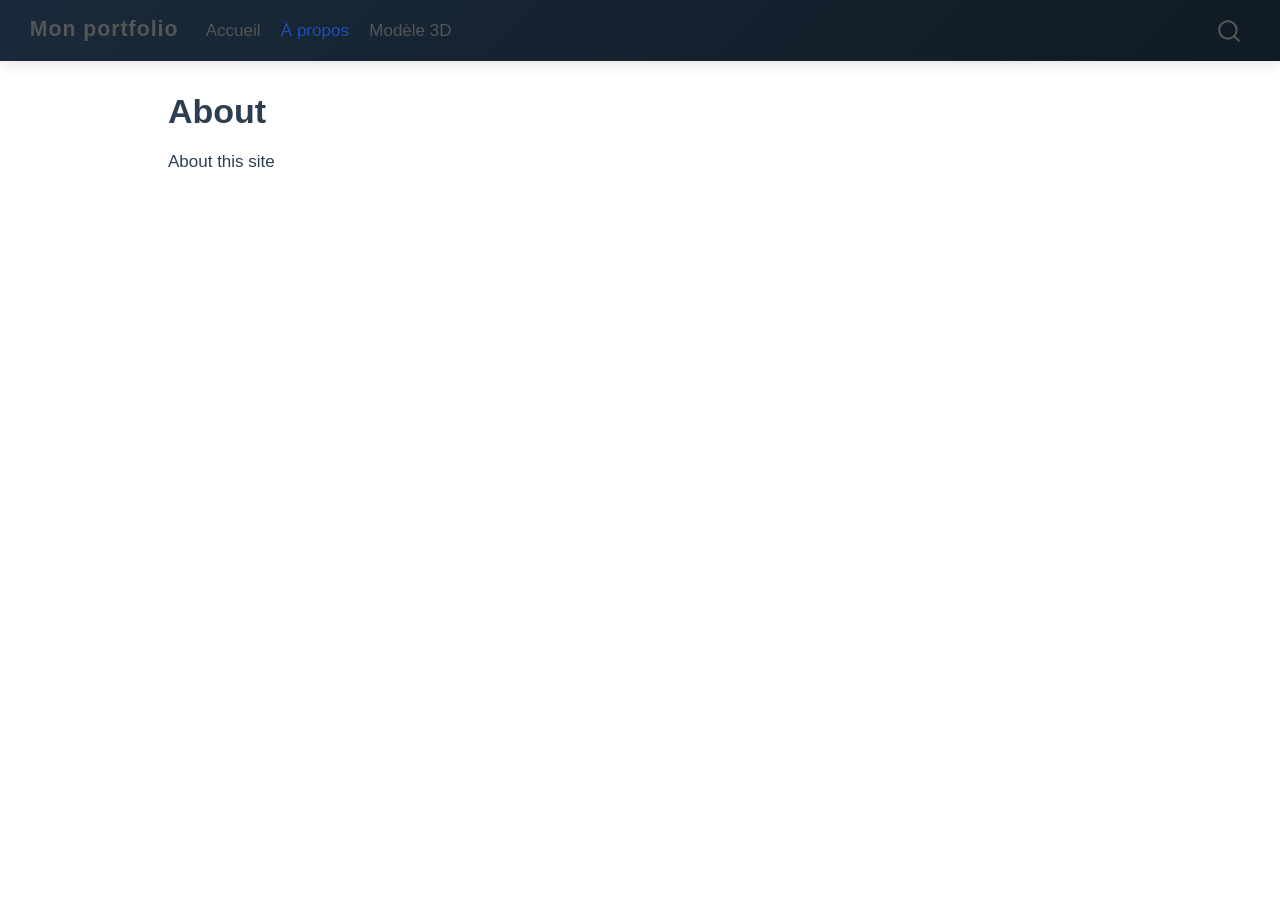
<file: docs/about.html>
<!DOCTYPE html>
<html xmlns="http://www.w3.org/1999/xhtml" lang="en" xml:lang="en"><head>

<meta charset="utf-8">
<meta name="generator" content="quarto-1.9.37">

<meta name="viewport" content="width=device-width, initial-scale=1.0, user-scalable=yes">


<title>About – Mon portfolio</title>
<style>
/* Default styles provided by pandoc.
** See https://pandoc.org/MANUAL.html#variables-for-html for config info.
*/
code{white-space: pre-wrap;}
span.smallcaps{font-variant: small-caps;}
div.columns{display: flex; gap: min(4vw, 1.5em);}
div.column{flex: auto; overflow-x: auto;}
div.hanging-indent{margin-left: 1.5em; text-indent: -1.5em;}
ul.task-list{list-style: none;}
ul.task-list li input[type="checkbox"] {
  width: 0.8em;
  margin: 0 0.8em 0.2em -1em; /* quarto-specific, see https://github.com/quarto-dev/quarto-cli/issues/4556 */ 
  vertical-align: middle;
}
</style>


<script src="site_libs/quarto-nav/quarto-nav.js"></script>
<script src="site_libs/quarto-nav/headroom.min.js"></script>
<script src="site_libs/clipboard/clipboard.min.js"></script>
<script src="site_libs/quarto-search/autocomplete.umd.js"></script>
<script src="site_libs/quarto-search/fuse.min.js"></script>
<script src="site_libs/quarto-search/quarto-search.js"></script>
<meta name="quarto:offset" content="./">
<script src="site_libs/quarto-html/quarto.js" type="module"></script>
<script src="site_libs/quarto-html/tabsets/tabsets.js" type="module"></script>
<script src="site_libs/quarto-html/popper.min.js"></script>
<script src="site_libs/quarto-html/tippy.umd.min.js"></script>
<script src="site_libs/quarto-html/anchor.min.js"></script>
<link href="site_libs/quarto-html/tippy.css" rel="stylesheet">
<link href="site_libs/quarto-html/quarto-syntax-highlighting-7f8f88aac4f3542376d5c11b86a4c14d.css" rel="stylesheet" id="quarto-text-highlighting-styles">
<script src="site_libs/bootstrap/bootstrap.min.js"></script>
<link href="site_libs/bootstrap/bootstrap-icons.css" rel="stylesheet">
<link href="site_libs/bootstrap/bootstrap-a0f9fd0d421825b736dc1bbcbcba2219.min.css" rel="stylesheet" append-hash="true" id="quarto-bootstrap" data-mode="light">
<script id="quarto-search-options" type="application/json">{
  "location": "navbar",
  "copy-button": false,
  "collapse-after": 3,
  "panel-placement": "end",
  "type": "overlay",
  "limit": 50,
  "keyboard-shortcut": [
    "f",
    "/",
    "s"
  ],
  "show-item-context": false,
  "language": {
    "search-no-results-text": "No results",
    "search-matching-documents-text": "matching documents",
    "search-copy-link-title": "Copy link to search",
    "search-hide-matches-text": "Hide additional matches",
    "search-more-match-text": "more match in this document",
    "search-more-matches-text": "more matches in this document",
    "search-clear-button-title": "Clear",
    "search-text-placeholder": "",
    "search-detached-cancel-button-title": "Cancel",
    "search-submit-button-title": "Submit",
    "search-label": "Search"
  }
}</script>


<link rel="stylesheet" href="styles.css">
</head>

<body class="nav-fixed quarto-light">

<div id="quarto-search-results"></div>
  <header id="quarto-header" class="headroom fixed-top">
    <nav class="navbar navbar-expand-lg " data-bs-theme="dark">
      <div class="navbar-container container-fluid">
      <div class="navbar-brand-container mx-auto">
    <a class="navbar-brand" href="./index.html">
    <span class="navbar-title">Mon portfolio</span>
    </a>
  </div>
            <div id="quarto-search" class="" title="Search"></div>
          <button class="navbar-toggler" type="button" data-bs-toggle="collapse" data-bs-target="#navbarCollapse" aria-controls="navbarCollapse" role="menu" aria-expanded="false" aria-label="Toggle navigation" onclick="if (window.quartoToggleHeadroom) { window.quartoToggleHeadroom(); }">
  <span class="navbar-toggler-icon"></span>
</button>
          <div class="collapse navbar-collapse" id="navbarCollapse">
            <ul class="navbar-nav navbar-nav-scroll me-auto">
  <li class="nav-item">
    <a class="nav-link" href="./index.html"> 
<span class="menu-text">Accueil</span></a>
  </li>  
  <li class="nav-item">
    <a class="nav-link active" href="./about.html" aria-current="page"> 
<span class="menu-text">À propos</span></a>
  </li>  
  <li class="nav-item">
    <a class="nav-link" href="./viewer3d.html"> 
<span class="menu-text">Modèle 3D</span></a>
  </li>  
</ul>
          </div> <!-- /navcollapse -->
            <div class="quarto-navbar-tools">
</div>
      </div> <!-- /container-fluid -->
    </nav>
</header>
<!-- content -->
<div id="quarto-content" class="quarto-container page-columns page-rows-contents page-layout-article page-navbar">
<!-- sidebar -->
<!-- margin-sidebar -->
    <div id="quarto-margin-sidebar" class="sidebar margin-sidebar zindex-bottom">
        
    </div>
<!-- main -->
<main class="content" id="quarto-document-content">

<header id="title-block-header" class="quarto-title-block default">
<div class="quarto-title">
<h1 class="title">About</h1>
</div>



<div class="quarto-title-meta">

    
  
    
  </div>
  


</header>


<p>About this site</p>



</main> <!-- /main -->
<script id="quarto-html-after-body" type="application/javascript">
  window.document.addEventListener("DOMContentLoaded", function (event) {
    const icon = "";
    const anchorJS = new window.AnchorJS();
    anchorJS.options = {
      placement: 'right',
      icon: icon
    };
    anchorJS.add('.anchored');
    const isCodeAnnotation = (el) => {
      for (const clz of el.classList) {
        if (clz.startsWith('code-annotation-')) {                     
          return true;
        }
      }
      return false;
    }
    const onCopySuccess = function(e) {
      // button target
      const button = e.trigger;
      // don't keep focus
      button.blur();
      // flash "checked"
      button.classList.add('code-copy-button-checked');
      var currentTitle = button.getAttribute("title");
      button.setAttribute("title", "Copied!");
      let tooltip;
      if (window.bootstrap) {
        button.setAttribute("data-bs-toggle", "tooltip");
        button.setAttribute("data-bs-placement", "left");
        button.setAttribute("data-bs-title", "Copied!");
        tooltip = new bootstrap.Tooltip(button, 
          { trigger: "manual", 
            customClass: "code-copy-button-tooltip",
            offset: [0, -8]});
        tooltip.show();    
      }
      setTimeout(function() {
        if (tooltip) {
          tooltip.hide();
          button.removeAttribute("data-bs-title");
          button.removeAttribute("data-bs-toggle");
          button.removeAttribute("data-bs-placement");
        }
        button.setAttribute("title", currentTitle);
        button.classList.remove('code-copy-button-checked');
      }, 1000);
      // clear code selection
      e.clearSelection();
    }
    const getTextToCopy = function(trigger) {
      const outerScaffold = trigger.parentElement.cloneNode(true);
      const codeEl = outerScaffold.querySelector('code');
      for (const childEl of codeEl.children) {
        if (isCodeAnnotation(childEl)) {
          childEl.remove();
        }
      }
      return codeEl.innerText;
    }
    const clipboard = new window.ClipboardJS('.code-copy-button:not([data-in-quarto-modal])', {
      text: getTextToCopy
    });
    clipboard.on('success', onCopySuccess);
    if (window.document.getElementById('quarto-embedded-source-code-modal')) {
      const clipboardModal = new window.ClipboardJS('.code-copy-button[data-in-quarto-modal]', {
        text: getTextToCopy,
        container: window.document.getElementById('quarto-embedded-source-code-modal')
      });
      clipboardModal.on('success', onCopySuccess);
    }
      var localhostRegex = new RegExp(/^(?:http|https):\/\/localhost\:?[0-9]*\//);
      var mailtoRegex = new RegExp(/^mailto:/);
        var filterRegex = new RegExp('/' + window.location.host + '/');
      var isInternal = (href) => {
          return filterRegex.test(href) || localhostRegex.test(href) || mailtoRegex.test(href);
      }
      // Inspect non-navigation links and adorn them if external
     var links = window.document.querySelectorAll('a[href]:not(.nav-link):not(.navbar-brand):not(.toc-action):not(.sidebar-link):not(.sidebar-item-toggle):not(.pagination-link):not(.no-external):not([aria-hidden]):not(.dropdown-item):not(.quarto-navigation-tool):not(.about-link)');
      for (var i=0; i<links.length; i++) {
        const link = links[i];
        if (!isInternal(link.href)) {
          // undo the damage that might have been done by quarto-nav.js in the case of
          // links that we want to consider external
          if (link.dataset.originalHref !== undefined) {
            link.href = link.dataset.originalHref;
          }
        }
      }
    function tippyHover(el, contentFn, onTriggerFn, onUntriggerFn) {
      const config = {
        allowHTML: true,
        maxWidth: 500,
        delay: 100,
        arrow: false,
        appendTo: function(el) {
            return el.parentElement;
        },
        interactive: true,
        interactiveBorder: 10,
        theme: 'quarto',
        placement: 'bottom-start',
      };
      if (contentFn) {
        config.content = contentFn;
      }
      if (onTriggerFn) {
        config.onTrigger = onTriggerFn;
      }
      if (onUntriggerFn) {
        config.onUntrigger = onUntriggerFn;
      }
      window.tippy(el, config); 
    }
    const noterefs = window.document.querySelectorAll('a[role="doc-noteref"]');
    for (var i=0; i<noterefs.length; i++) {
      const ref = noterefs[i];
      tippyHover(ref, function() {
        // use id or data attribute instead here
        let href = ref.getAttribute('data-footnote-href') || ref.getAttribute('href');
        try { href = new URL(href).hash; } catch {}
        const id = href.replace(/^#\/?/, "");
        const note = window.document.getElementById(id);
        if (note) {
          return note.innerHTML;
        } else {
          return "";
        }
      });
    }
    const xrefs = window.document.querySelectorAll('a.quarto-xref');
    const processXRef = (id, note) => {
      // Strip column container classes
      const stripColumnClz = (el) => {
        el.classList.remove("page-full", "page-columns");
        if (el.children) {
          for (const child of el.children) {
            stripColumnClz(child);
          }
        }
      }
      stripColumnClz(note)
      if (id === null || id.startsWith('sec-')) {
        // Special case sections, only their first couple elements
        const container = document.createElement("div");
        if (note.children && note.children.length > 2) {
          container.appendChild(note.children[0].cloneNode(true));
          for (let i = 1; i < note.children.length; i++) {
            const child = note.children[i];
            if (child.tagName === "P" && child.innerText === "") {
              continue;
            } else {
              container.appendChild(child.cloneNode(true));
              break;
            }
          }
          if (window.Quarto?.typesetMath) {
            window.Quarto.typesetMath(container);
          }
          return container.innerHTML
        } else {
          if (window.Quarto?.typesetMath) {
            window.Quarto.typesetMath(note);
          }
          return note.innerHTML;
        }
      } else {
        // Remove any anchor links if they are present
        const anchorLink = note.querySelector('a.anchorjs-link');
        if (anchorLink) {
          anchorLink.remove();
        }
        if (window.Quarto?.typesetMath) {
          window.Quarto.typesetMath(note);
        }
        if (note.classList.contains("callout")) {
          return note.outerHTML;
        } else {
          return note.innerHTML;
        }
      }
    }
    for (var i=0; i<xrefs.length; i++) {
      const xref = xrefs[i];
      tippyHover(xref, undefined, function(instance) {
        instance.disable();
        let url = xref.getAttribute('href');
        let hash = undefined; 
        if (url.startsWith('#')) {
          hash = url;
        } else {
          try { hash = new URL(url).hash; } catch {}
        }
        if (hash) {
          const id = hash.replace(/^#\/?/, "");
          const note = window.document.getElementById(id);
          if (note !== null) {
            try {
              const html = processXRef(id, note.cloneNode(true));
              instance.setContent(html);
            } finally {
              instance.enable();
              instance.show();
            }
          } else {
            // See if we can fetch this
            fetch(url.split('#')[0])
            .then(res => res.text())
            .then(html => {
              const parser = new DOMParser();
              const htmlDoc = parser.parseFromString(html, "text/html");
              const note = htmlDoc.getElementById(id);
              if (note !== null) {
                const html = processXRef(id, note);
                instance.setContent(html);
              } 
            }).finally(() => {
              instance.enable();
              instance.show();
            });
          }
        } else {
          // See if we can fetch a full url (with no hash to target)
          // This is a special case and we should probably do some content thinning / targeting
          fetch(url)
          .then(res => res.text())
          .then(html => {
            const parser = new DOMParser();
            const htmlDoc = parser.parseFromString(html, "text/html");
            const note = htmlDoc.querySelector('main.content');
            if (note !== null) {
              // This should only happen for chapter cross references
              // (since there is no id in the URL)
              // remove the first header
              if (note.children.length > 0 && note.children[0].tagName === "HEADER") {
                note.children[0].remove();
              }
              const html = processXRef(null, note);
              instance.setContent(html);
            } 
          }).finally(() => {
            instance.enable();
            instance.show();
          });
        }
      }, function(instance) {
      });
    }
        let selectedAnnoteEl;
        const selectorForAnnotation = ( cell, annotation) => {
          let cellAttr = 'data-code-cell="' + cell + '"';
          let lineAttr = 'data-code-annotation="' +  annotation + '"';
          const selector = 'span[' + cellAttr + '][' + lineAttr + ']';
          return selector;
        }
        const selectCodeLines = (annoteEl) => {
          const doc = window.document;
          const targetCell = annoteEl.getAttribute("data-target-cell");
          const targetAnnotation = annoteEl.getAttribute("data-target-annotation");
          const annoteSpan = window.document.querySelector(selectorForAnnotation(targetCell, targetAnnotation));
          const lines = annoteSpan.getAttribute("data-code-lines").split(",");
          const lineIds = lines.map((line) => {
            return targetCell + "-" + line;
          })
          let top = null;
          let height = null;
          let parent = null;
          if (lineIds.length > 0) {
              //compute the position of the single el (top and bottom and make a div)
              const el = window.document.getElementById(lineIds[0]);
              top = el.offsetTop;
              height = el.offsetHeight;
              parent = el.parentElement.parentElement;
            if (lineIds.length > 1) {
              const lastEl = window.document.getElementById(lineIds[lineIds.length - 1]);
              const bottom = lastEl.offsetTop + lastEl.offsetHeight;
              height = bottom - top;
            }
            if (top !== null && height !== null && parent !== null) {
              // cook up a div (if necessary) and position it 
              let div = window.document.getElementById("code-annotation-line-highlight");
              if (div === null) {
                div = window.document.createElement("div");
                div.setAttribute("id", "code-annotation-line-highlight");
                div.style.position = 'absolute';
                parent.appendChild(div);
              }
              div.style.top = top - 2 + "px";
              div.style.height = height + 4 + "px";
              div.style.left = 0;
              let gutterDiv = window.document.getElementById("code-annotation-line-highlight-gutter");
              if (gutterDiv === null) {
                gutterDiv = window.document.createElement("div");
                gutterDiv.setAttribute("id", "code-annotation-line-highlight-gutter");
                gutterDiv.style.position = 'absolute';
                const codeCell = window.document.getElementById(targetCell);
                const gutter = codeCell.querySelector('.code-annotation-gutter');
                gutter.appendChild(gutterDiv);
              }
              gutterDiv.style.top = top - 2 + "px";
              gutterDiv.style.height = height + 4 + "px";
            }
            selectedAnnoteEl = annoteEl;
          }
        };
        const unselectCodeLines = () => {
          const elementsIds = ["code-annotation-line-highlight", "code-annotation-line-highlight-gutter"];
          elementsIds.forEach((elId) => {
            const div = window.document.getElementById(elId);
            if (div) {
              div.remove();
            }
          });
          selectedAnnoteEl = undefined;
        };
          // Handle positioning of the toggle
      window.addEventListener(
        "resize",
        throttle(() => {
          elRect = undefined;
          if (selectedAnnoteEl) {
            selectCodeLines(selectedAnnoteEl);
          }
        }, 10)
      );
      function throttle(fn, ms) {
      let throttle = false;
      let timer;
        return (...args) => {
          if(!throttle) { // first call gets through
              fn.apply(this, args);
              throttle = true;
          } else { // all the others get throttled
              if(timer) clearTimeout(timer); // cancel #2
              timer = setTimeout(() => {
                fn.apply(this, args);
                timer = throttle = false;
              }, ms);
          }
        };
      }
        // Attach click handler to the DT
        const annoteDls = window.document.querySelectorAll('dt[data-target-cell]');
        for (const annoteDlNode of annoteDls) {
          annoteDlNode.addEventListener('click', (event) => {
            const clickedEl = event.target;
            if (clickedEl !== selectedAnnoteEl) {
              unselectCodeLines();
              const activeEl = window.document.querySelector('dt[data-target-cell].code-annotation-active');
              if (activeEl) {
                activeEl.classList.remove('code-annotation-active');
              }
              selectCodeLines(clickedEl);
              clickedEl.classList.add('code-annotation-active');
            } else {
              // Unselect the line
              unselectCodeLines();
              clickedEl.classList.remove('code-annotation-active');
            }
          });
        }
    const findCites = (el) => {
      const parentEl = el.parentElement;
      if (parentEl) {
        const cites = parentEl.dataset.cites;
        if (cites) {
          return {
            el,
            cites: cites.split(' ')
          };
        } else {
          return findCites(el.parentElement)
        }
      } else {
        return undefined;
      }
    };
    var bibliorefs = window.document.querySelectorAll('a[role="doc-biblioref"]');
    for (var i=0; i<bibliorefs.length; i++) {
      const ref = bibliorefs[i];
      const citeInfo = findCites(ref);
      if (citeInfo) {
        tippyHover(citeInfo.el, function() {
          var popup = window.document.createElement('div');
          citeInfo.cites.forEach(function(cite) {
            var citeDiv = window.document.createElement('div');
            citeDiv.classList.add('hanging-indent');
            citeDiv.classList.add('csl-entry');
            var biblioDiv = window.document.getElementById('ref-' + cite);
            if (biblioDiv) {
              citeDiv.innerHTML = biblioDiv.innerHTML;
            }
            popup.appendChild(citeDiv);
          });
          return popup.innerHTML;
        });
      }
    }
  });
  </script>
</div> <!-- /content -->




</body></html>
</file>
<file: docs/site_libs/quarto-html/tippy.css>
.tippy-box[data-animation=fade][data-state=hidden]{opacity:0}[data-tippy-root]{max-width:calc(100vw - 10px)}.tippy-box{position:relative;background-color:#333;color:#fff;border-radius:4px;font-size:14px;line-height:1.4;white-space:normal;outline:0;transition-property:transform,visibility,opacity}.tippy-box[data-placement^=top]>.tippy-arrow{bottom:0}.tippy-box[data-placement^=top]>.tippy-arrow:before{bottom:-7px;left:0;border-width:8px 8px 0;border-top-color:initial;transform-origin:center top}.tippy-box[data-placement^=bottom]>.tippy-arrow{top:0}.tippy-box[data-placement^=bottom]>.tippy-arrow:before{top:-7px;left:0;border-width:0 8px 8px;border-bottom-color:initial;transform-origin:center bottom}.tippy-box[data-placement^=left]>.tippy-arrow{right:0}.tippy-box[data-placement^=left]>.tippy-arrow:before{border-width:8px 0 8px 8px;border-left-color:initial;right:-7px;transform-origin:center left}.tippy-box[data-placement^=right]>.tippy-arrow{left:0}.tippy-box[data-placement^=right]>.tippy-arrow:before{left:-7px;border-width:8px 8px 8px 0;border-right-color:initial;transform-origin:center right}.tippy-box[data-inertia][data-state=visible]{transition-timing-function:cubic-bezier(.54,1.5,.38,1.11)}.tippy-arrow{width:16px;height:16px;color:#333}.tippy-arrow:before{content:"";position:absolute;border-color:transparent;border-style:solid}.tippy-content{position:relative;padding:5px 9px;z-index:1}
</file>
<file: docs/site_libs/quarto-html/quarto-syntax-highlighting-7f8f88aac4f3542376d5c11b86a4c14d.css>
/* quarto syntax highlight colors */
:root {
  --quarto-hl-ot-color: #003B4F;
  --quarto-hl-at-color: #657422;
  --quarto-hl-ss-color: #20794D;
  --quarto-hl-an-color: #5E5E5E;
  --quarto-hl-fu-color: #4758AB;
  --quarto-hl-st-color: #20794D;
  --quarto-hl-cf-color: #003B4F;
  --quarto-hl-op-color: #5E5E5E;
  --quarto-hl-er-color: #AD0000;
  --quarto-hl-bn-color: #AD0000;
  --quarto-hl-al-color: #AD0000;
  --quarto-hl-va-color: #111111;
  --quarto-hl-bu-color: inherit;
  --quarto-hl-ex-color: inherit;
  --quarto-hl-pp-color: #AD0000;
  --quarto-hl-in-color: #5E5E5E;
  --quarto-hl-vs-color: #20794D;
  --quarto-hl-wa-color: #5E5E5E;
  --quarto-hl-do-color: #5E5E5E;
  --quarto-hl-im-color: #00769E;
  --quarto-hl-ch-color: #20794D;
  --quarto-hl-dt-color: #AD0000;
  --quarto-hl-fl-color: #AD0000;
  --quarto-hl-co-color: #5E5E5E;
  --quarto-hl-cv-color: #5E5E5E;
  --quarto-hl-cn-color: #8f5902;
  --quarto-hl-sc-color: #5E5E5E;
  --quarto-hl-dv-color: #AD0000;
  --quarto-hl-kw-color: #003B4F;
}

/* other quarto variables */
:root {
  --quarto-font-monospace: SFMono-Regular, Menlo, Monaco, Consolas, "Liberation Mono", "Courier New", monospace;
}

/* syntax highlight based on Pandoc's rules */
pre > code.sourceCode > span {
  color: #003B4F;
}

code.sourceCode > span {
  color: #003B4F;
}

div.sourceCode,
div.sourceCode pre.sourceCode {
  color: #003B4F;
}

/* Normal */
code span {
  color: #003B4F;
}

/* Alert */
code span.al {
  color: #AD0000;
  font-style: inherit;
}

/* Annotation */
code span.an {
  color: #5E5E5E;
  font-style: inherit;
}

/* Attribute */
code span.at {
  color: #657422;
  font-style: inherit;
}

/* BaseN */
code span.bn {
  color: #AD0000;
  font-style: inherit;
}

/* BuiltIn */
code span.bu {
  font-style: inherit;
}

/* ControlFlow */
code span.cf {
  color: #003B4F;
  font-weight: bold;
  font-style: inherit;
}

/* Char */
code span.ch {
  color: #20794D;
  font-style: inherit;
}

/* Constant */
code span.cn {
  color: #8f5902;
  font-style: inherit;
}

/* Comment */
code span.co {
  color: #5E5E5E;
  font-style: inherit;
}

/* CommentVar */
code span.cv {
  color: #5E5E5E;
  font-style: italic;
}

/* Documentation */
code span.do {
  color: #5E5E5E;
  font-style: italic;
}

/* DataType */
code span.dt {
  color: #AD0000;
  font-style: inherit;
}

/* DecVal */
code span.dv {
  color: #AD0000;
  font-style: inherit;
}

/* Error */
code span.er {
  color: #AD0000;
  font-style: inherit;
}

/* Extension */
code span.ex {
  font-style: inherit;
}

/* Float */
code span.fl {
  color: #AD0000;
  font-style: inherit;
}

/* Function */
code span.fu {
  color: #4758AB;
  font-style: inherit;
}

/* Import */
code span.im {
  color: #00769E;
  font-style: inherit;
}

/* Information */
code span.in {
  color: #5E5E5E;
  font-style: inherit;
}

/* Keyword */
code span.kw {
  color: #003B4F;
  font-weight: bold;
  font-style: inherit;
}

/* Operator */
code span.op {
  color: #5E5E5E;
  font-style: inherit;
}

/* Other */
code span.ot {
  color: #003B4F;
  font-style: inherit;
}

/* Preprocessor */
code span.pp {
  color: #AD0000;
  font-style: inherit;
}

/* SpecialChar */
code span.sc {
  color: #5E5E5E;
  font-style: inherit;
}

/* SpecialString */
code span.ss {
  color: #20794D;
  font-style: inherit;
}

/* String */
code span.st {
  color: #20794D;
  font-style: inherit;
}

/* Variable */
code span.va {
  color: #111111;
  font-style: inherit;
}

/* VerbatimString */
code span.vs {
  color: #20794D;
  font-style: inherit;
}

/* Warning */
code span.wa {
  color: #5E5E5E;
  font-style: italic;
}

.prevent-inlining {
  content: "</";
}

/*# sourceMappingURL=789ad8cd35626ba772517505b42a116e.css.map */
</file>
<file: docs/styles.css>
/* styles.css - Personnalisation du site */

/* Typographie et couleurs de base */
:root {
  --primary: #2c3e66;
  --secondary: #e67e22;
  --bg-light: #f8f9fa;
}

body {
  font-family: 'Segoe UI', Roboto, 'Helvetica Neue', sans-serif;
  color: #2c3e50;
}

/* En-tête (navbar) */
.navbar {
  background: linear-gradient(135deg, #1a2a3a, #0f1a24) !important;
  box-shadow: 0 4px 12px rgba(0,0,0,0.1);
}
.navbar-brand {
  font-weight: 700;
  letter-spacing: 1px;
}
.nav-link {
  font-weight: 500;
  transition: 0.2s;
}
.nav-link:hover {
  color: #f39c12 !important;
  transform: translateY(-2px);
}

/* Cartes pour la page d'accueil */
.card {
  border: none;
  border-radius: 20px;
  transition: all 0.3s ease;
  box-shadow: 0 8px 20px rgba(0,0,0,0.05);
  overflow: hidden;
}
.card:hover {
  transform: translateY(-8px);
  box-shadow: 0 16px 30px rgba(0,0,0,0.1);
}
.card-title {
  color: var(--primary);
  font-weight: 700;
}
.card-text {
  color: #6c757d;
}
.btn-custom {
  background-color: var(--primary);
  color: white;
  border-radius: 50px;
  padding: 8px 20px;
  transition: 0.2s;
}
.btn-custom:hover {
  background-color: #1e2b46;
  transform: scale(1.02);
}

/* Pied de page */
.footer {
  background: #1a2a3a;
  color: #bbb;
  padding: 2rem 0;
  margin-top: 4rem;
  text-align: center;
  border-radius: 30px 30px 0 0;
}
.footer a {
  color: #f39c12;
  text-decoration: none;
}

/* Page viewer3d : pleine largeur, bord arrondi */
.full-width-canvas {
  width: 100%;
  background: #111122;
  border-radius: 24px;
  overflow: hidden;
  box-shadow: 0 20px 30px -10px rgba(0,0,0,0.3);
  margin: 1.5rem 0;
}
</file>
